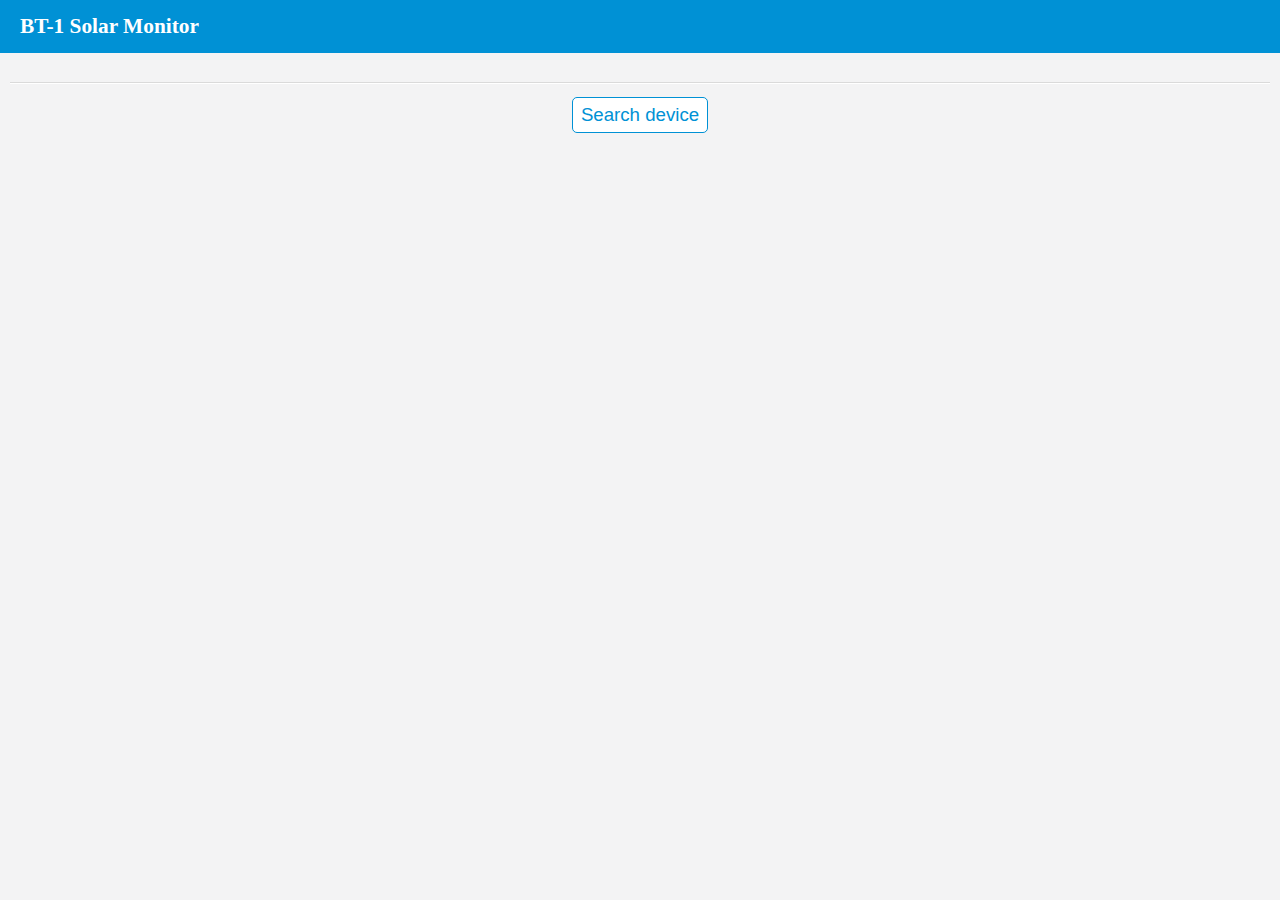
<file: index.html>
<!DOCTYPE html>
<html lang="en">
  <head>
    <meta name="viewport" content="width=device-width, initial-scale=1.0">
    <meta name="mobile-web-app-capable" content="yes">
    <meta name="theme-color" content=#0091D5 />
    <link rel="stylesheet" href="style.css">
  </head>
<div class="title">BT-1 Solar Monitor</div>
<div class="content">

  <div class="section hide hidden">
    <img src="images/solar-panel.png" class="icon hide hidden"/>
    <span class="label hide hidden">Solar Panel</span>
  </div>
  <div class="grid-container hide hidden">
    <div class="grid-item">
      <div class="label">Power</div>
      <div class="value primary"><span id="pv_power"></span><span class="unit">W</span></div>
    </div>
    <div class="grid-item">
      <div class="label">Generation today</div>
      <div class="value"><span id="power_generation_today"></span><span class="unit">kWh</span></div>
    </div>
    <div class="grid-item">
      <div class="label">Voltage</div>
      <div class="value"><span id="pv_voltage"></span><span class="unit">V</span></div>
    </div>
    <div class="grid-item">
      <div class="label">Current</div>
      <div class="value"><span id="pv_current"></span><span class="unit">A</span></div>
    </div>
  </div>

  <div class="section hide hidden">
    <img src="images/battery.png" class="icon"/>
    <span class="label">Battery</span>
  </div>

  <div class="grid-container hide hidden">
    <div class="grid-item">
      <div class="label"> Voltage</div>
      <div class="value"><span id="battery_voltage"></span><span class="unit">V</span></div>
    </div>

    <div class="grid-item hide hidden">
      <div class="label">Charge</div>
      <div class="value"><span id="battery_percentage"></span><span class="unit">%</span>
        <div class="battery">
          <div class="charge" id="soc" style="width: 30%"></div>
          <div class="terminal"></div>
        </div>
      </div>
    </div>
  </div>

  <div class="section hide hidden">
    <img src="images/lamp.png" class="icon"/>
    <span class="label">Load</span>
  </div>
  <div class="grid-container hide hidden">
    <div class="grid-item">
      <div class="label"> Status</div>
      <div id="load_toggle" class="toggle off"><div class="tab"></div></div>
    </div>
    <div class="grid-item">
      <div class="label"> Power</div>
      <div class="value"><span id="load_power"></span><span class="unit">W</span></div>
    </div>
  </div>

  <div class="section"> </div>
  <div class="toolbar">
    <button id="search" class="search">Search device</button>
    <button id="disconnect" class="hide hidden">Disconnect</button>
  </div>
  
</div>
<script src="./js/BLE.js"></script>
<script src="./js/BtOneApp.js"></script>
</html>
</file>
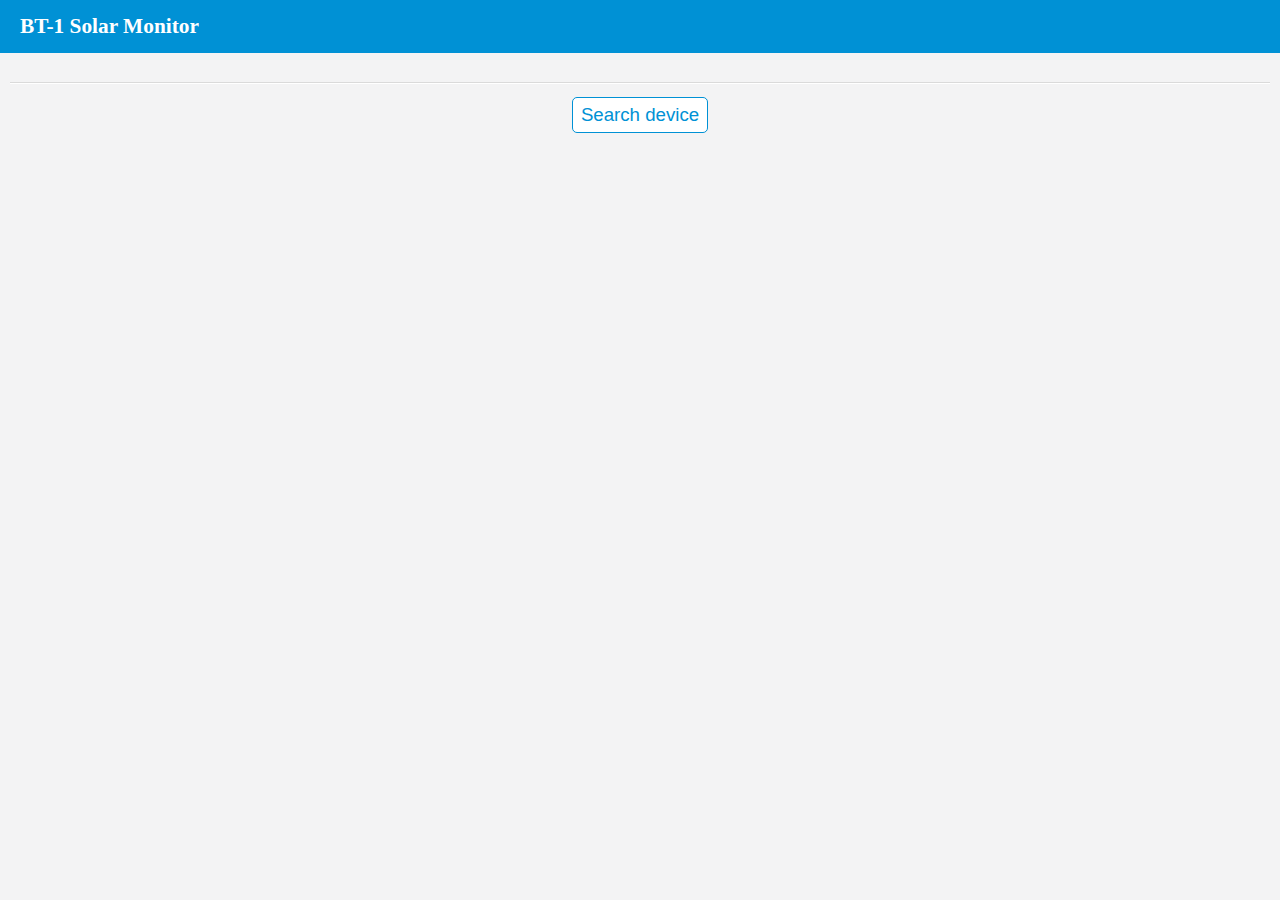
<file: picorelay.html>
<!DOCTYPE html>
<html lang="en">
  <head>
    <meta name="viewport" content="width=device-width, initial-scale=1.0">
    <meta name="mobile-web-app-capable" content="yes">
    <meta name="theme-color" content=#0091D5 />
    <link rel="stylesheet" href="style.css">
  </head>
<div class="title">BT-1 Solar Monitor</div>
<div class="content">

  <div class="section hide hidden">
    <img src="images/battery.png" class="icon"/>
    <span class="label">Send Command</span>
  </div>
  <div class="grid-container hide hidden">
      <button id="command_get_status">Get status</button>
      <button id="command_get_error">Get error</button>
      <button id="command_connect">Connect</button>
      <button id="command_disconnect">Disconnect</button>
      <button id="command_restart">Restart</button>
    <div class="grid-item span">
      <textarea id="command"></textarea><button id="send">Send</button>
    </div>
  </div>

  <div class="section hide hidden">
    <span class="label">Response</span>
  </div>
  <div class="grid-container hide hidden">
    <div class="grid-item span">
      <div class="label">
        <div id="response">Send a command</div>
      </div>
    </div>
  </div>

  <div class="section"> </div>
  <div class="toolbar">
    <button id="search" class="search">Search device</button>
    <button id="disconnect" class="hide hidden">Disconnect</button>
  </div>
  
</div>
<script src="./js/BLE.js"></script>
<script src="./js/PicoRelay.js"></script>
</html>
</file>
<file: style.css>
body {
  font-family: "Helvetica Neue";
  background: #f3f3f4;
  padding: 0;
  margin: 0;
}

.title {
  font-size: 16pt;
  font-weight: 600;
  background: #0091D5;
  padding: 14px 20px;
  margin: 0 0 10px 0;
  color: white;
  position: fixed;
  width: 100%;
  top: 0;
}

.content {
  margin: 70px 10px 10px;
}

.grid-container {
  display: grid;
  grid-gap: 10px;
  grid-template-columns: 49% 49%;
  grid-row: auto auto;
}

.grid-item {
  padding: 10px 16px;
  display: inline-grid;
  background: #FFF;
  border-radius: 6px;
  box-shadow: 1px 1px 3px #EEE;
}

.grid-item.span {
  grid-column: 1 / span 2;
  grid-auto-flow: column;
}

.grid-item.image {
  padding: 0 10px;
  min-height: 120px;
}

.section {
  border-bottom: 1px solid #DADADA;
  box-shadow: 0px 1px #FFF;
  padding: 6px 4px;
  margin: 10px 0;
}

.section .icon {
  width: 20px;
  margin-right: 6px;
  margin-bottom: -2px;
}

.label {
  font-size: 12pt;
  color: #63636A;
}

.section .label {
  font-weight: 500;
}

.value {
  font-size: 22pt;
  padding: 4px 0;
  color: #20283E;
}

.value.primary {
  font-size: 32pt;
  color: #484848;
}

.unit {
  font-size: 16pt;
  color: #7E909A;
  margin-left: 2px;
}

.value.primary .unit {
  font-size: 20pt;
}

.sub-text {
  font-size: 10pt;
  margin-top: 2px;
  color: #63636A;
}

.battery {
  width: 40px;
  height: 16px;
  padding: 1px;
  border: 2px solid #6AB187;
  display: inline-block;
  margin-left: 4px;
  position: relative;
  border-radius: 2px;
}

.battery .charge {
  height: 16px;
  background: #6AB187;
}

.battery .terminal {
  width: 4px;
  height: 8px;
  background: #6AB187;
  position: absolute;
  right: -5px;
  top: 4px;
}

.chart {
  max-height: 100%;
  max-width: 100%;
}

.timestamp {
  font-size: 11pt;
  margin-top: 10px;
}

.refresh {
  color: #1C4E80;
  text-decoration: none;
}

.toolbar {
  text-align: center;
}

button {
  font-size: 14pt;
  background: #fff;
  padding: 6px 8px;
  margin: 4px;
  color: #0091D5;
  border: 1px solid #0091D5;
  border-radius: 5px;
}

.toggle {
  height: 20px;
  width: 40px;
  border: 2px solid #6AB187;
  border-radius: 12px;
  position: relative;
  display: inline-block;
}

.toggle.off {
  border: 2px solid #999;
}

.toggle .tab {
  height: 18px;
  width: 20px;
  margin: 1px;
  position: absolute;
  right: 0;
  background: #6AB187;
  border-radius: 12px;
}

.toggle.off .tab  {
  right: auto;
  left: 0;
  background: #999;
}

.hidden {
  display: none;
}
</file>
